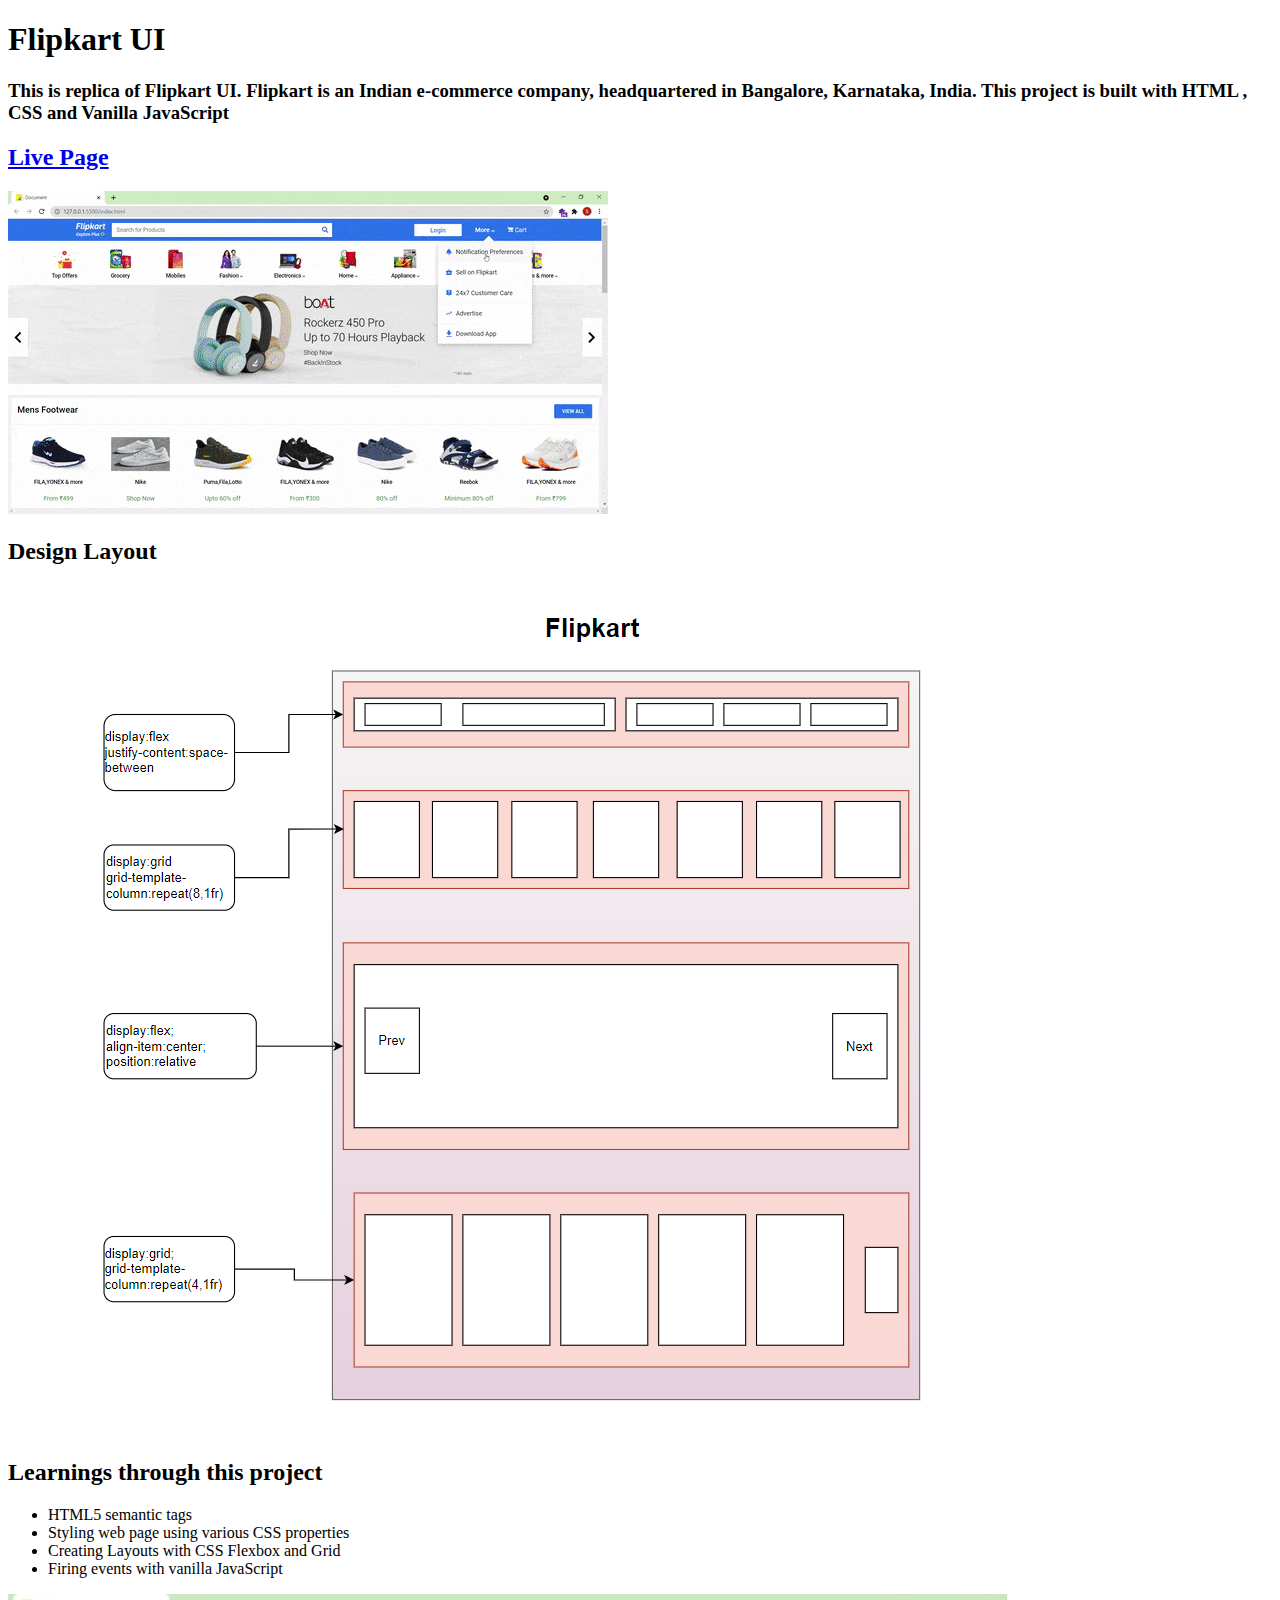
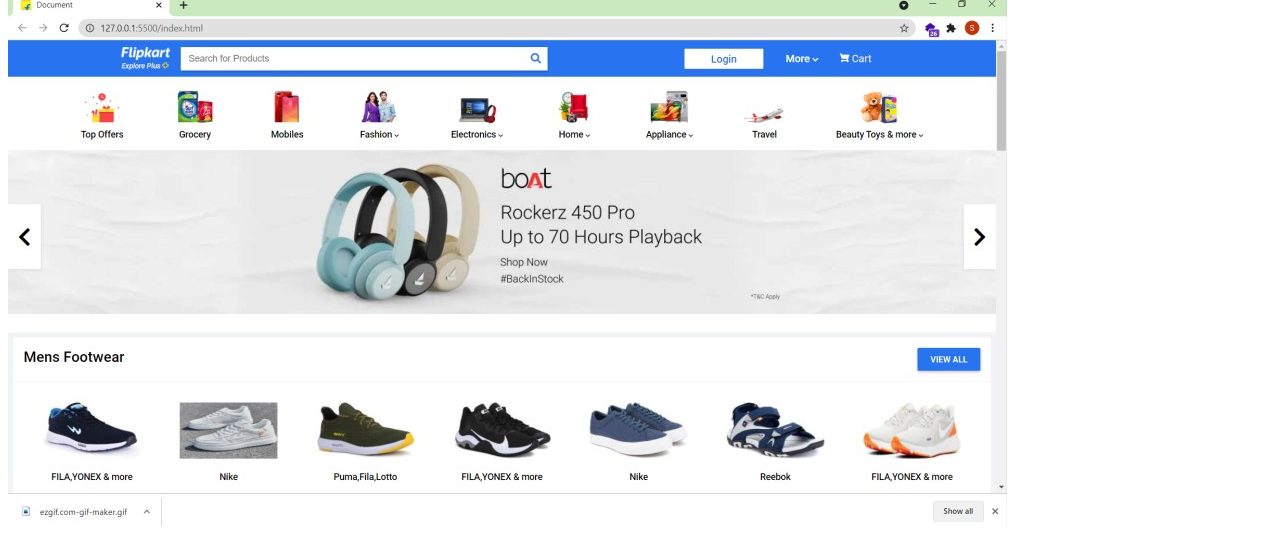
<file: README.html>
<!DOCTYPE html>
<html lang="en">
  <head>
    <meta charset="UTF-8" />
    <meta http-equiv="X-UA-Compatible" content="IE=edge" />
    <meta name="viewport" content="width=device-width, initial-scale=1.0" />
    <title>Document</title>
  </head>
  <body>
    <h1>Flipkart UI</h1>
    <h3>
      This is replica of Flipkart UI. Flipkart is an Indian e-commerce company,
      headquartered in Bangalore, Karnataka, India. This project is built with
      HTML , CSS and Vanilla JavaScript
    </h3>
    <h2><a href="https://chandelsumeet.github.io/flipkart/">Live Page</a></h2>
    <img src="./images/flipkart.gif" alt="" />
    <h2>Design Layout</h2>
    <img src="./images/layout.png" alt="" />
    <h2>Learnings through this project</h2>
    <ul>
      <li>HTML5 semantic tags</li>
      <li>Styling web page using various CSS properties</li>
      <li>Creating Layouts with CSS Flexbox and Grid</li>
      <li>Firing events with vanilla JavaScript</li>
    </ul>
    <img src="./images/preview.jpg" alt="" />
  </body>
</html>
</file>
